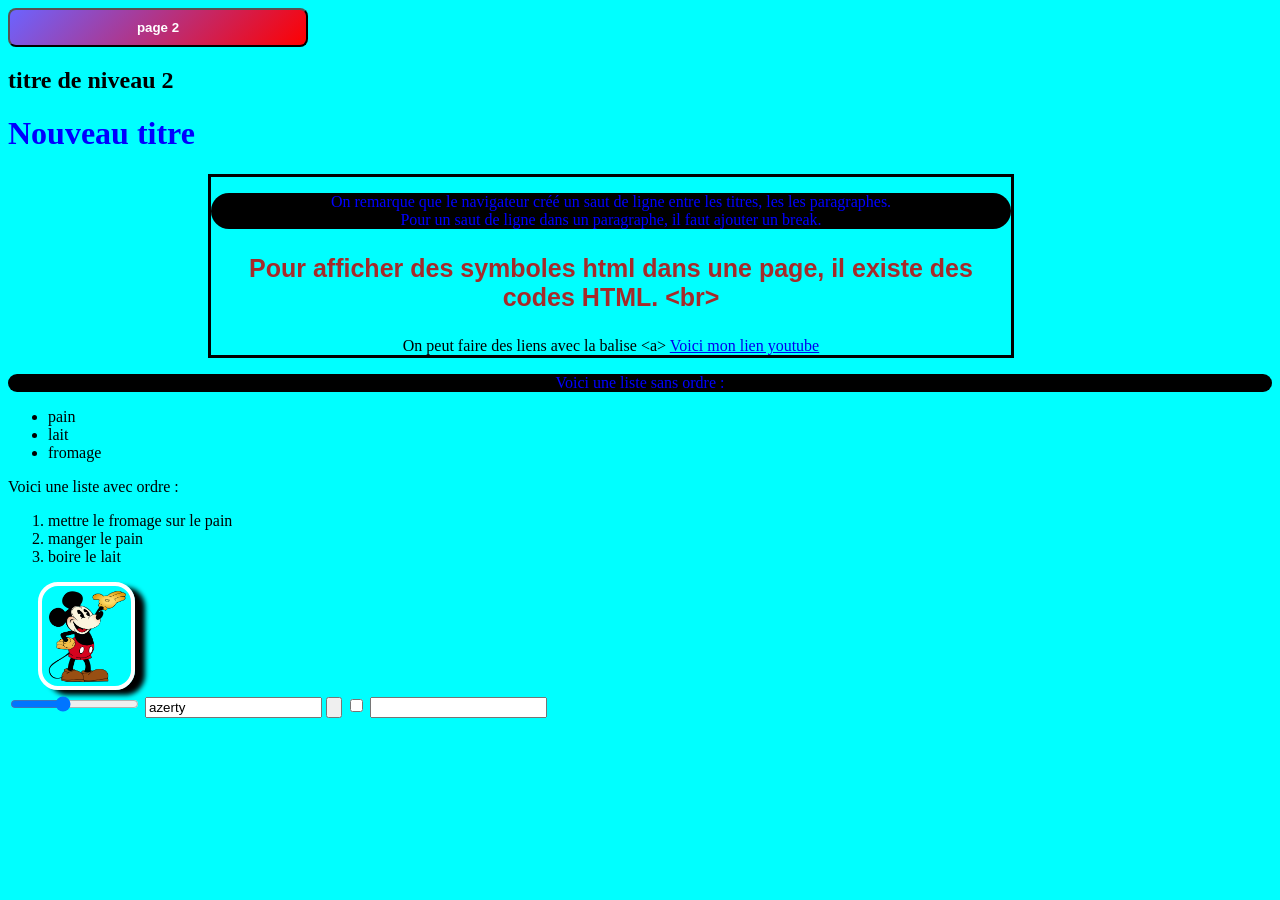
<file: index.html>
<!DOCTYPE html>
<html lang="fr">
    <head>
        <link rel="stylesheet" href="./css/style.css">
        <link rel="stylesheet" href="./css/style2.css">
        <meta charset="UTF-8">
        <meta name="viewport" content="width=device-width, initial-scale=1.0">
        <title>Debuter en html</title>
    </head>

    <body>
        <a href="./html/deuxieme.html"><button>page 2</button></a>
        <!--Ceci est un commentaire-->
        <h2>titre de niveau 2</h2>
        <h1>titre de niveau 1</h1>
        <div class = "boite1">
        <p>On remarque que le navigateur
            créé un saut de ligne entre les titres, les les paragraphes. <br>
            Pour un saut de ligne dans un paragraphe, il faut ajouter un break.
        </p>
        <p class="deux">
            Pour afficher des symboles html dans une page, il existe des codes HTML. &lt;br&gt;
        </p>

        On peut faire des liens avec la balise &lt;a&gt;

        <a href="https://www.youtube.com/watch?v=djSGoS_gt1Q">
            Voici mon lien youtube
        </a>
        </div>
        
        <P>
            Voici une liste sans ordre :
            <ul>
                <li>pain</li>
                <li>lait</li>
                <li>fromage</li>
            </ul>
            Voici une liste avec ordre :
            <ol>
                <li>mettre le fromage sur le pain</li>
                <li>manger le pain</li>
                <li>boire le lait</li>
            </ol>
        </P>

        <a href="./html/contact.html"><img src="./img/Micket.png" id="monImage"></a>

        <form action="">
            <input type="range" name="range" id="range" min="0" max="500" value="200">
            <input type="text" name="text" id="text" value="azerty">
            <input type="button" name="button" id="button">
            <input type="checkbox" name="checkbox" id="checkbox" value="check1">
            <input type="password" name="password" id="password">

        </form>

        <script src="./js/script.js"></script>
        <form action="">
            <script>
                let titre = document.querySelector("h1");
                titre.textContent = "Nouveau titre";
                bouton.addEventListener('click', function(){
                    titre.textContent = "Titre modifié au clic";
                });

                let pression = false;
                let bouton = document.getElementById("button");
                bouton.addEventListener('click', function(){
                    if (pression == false) {
                        titre.textContent = "Titre modifié au clic";
                        titre.style.color = "red";
                        pression = true;
                    }
                    else {
                        titre.textContent = "titre de base";
                        titre.style.color = "black";
                        pression = false;
                    }
                });

                //let curseur = document.querySelector("input");
                //console.log(curseur);
                //console.log(curseur.value);
                //curseur.addEventListener('change', function(){
                //    console.log(curseur.value);
                //});

                //let text = document.querySelector("#text");
                //console.log(text);
                //console.log(text.value);

                //let curseur = document.getElementById("text");
                //console.log(curseur);
                //console.log(curseur.value);

                //let box = document.getElementById("checkbox");
                //console.log(box);
                //console.log(box.checked);
            </script>
        </form>
    </body>
</html>
</file>
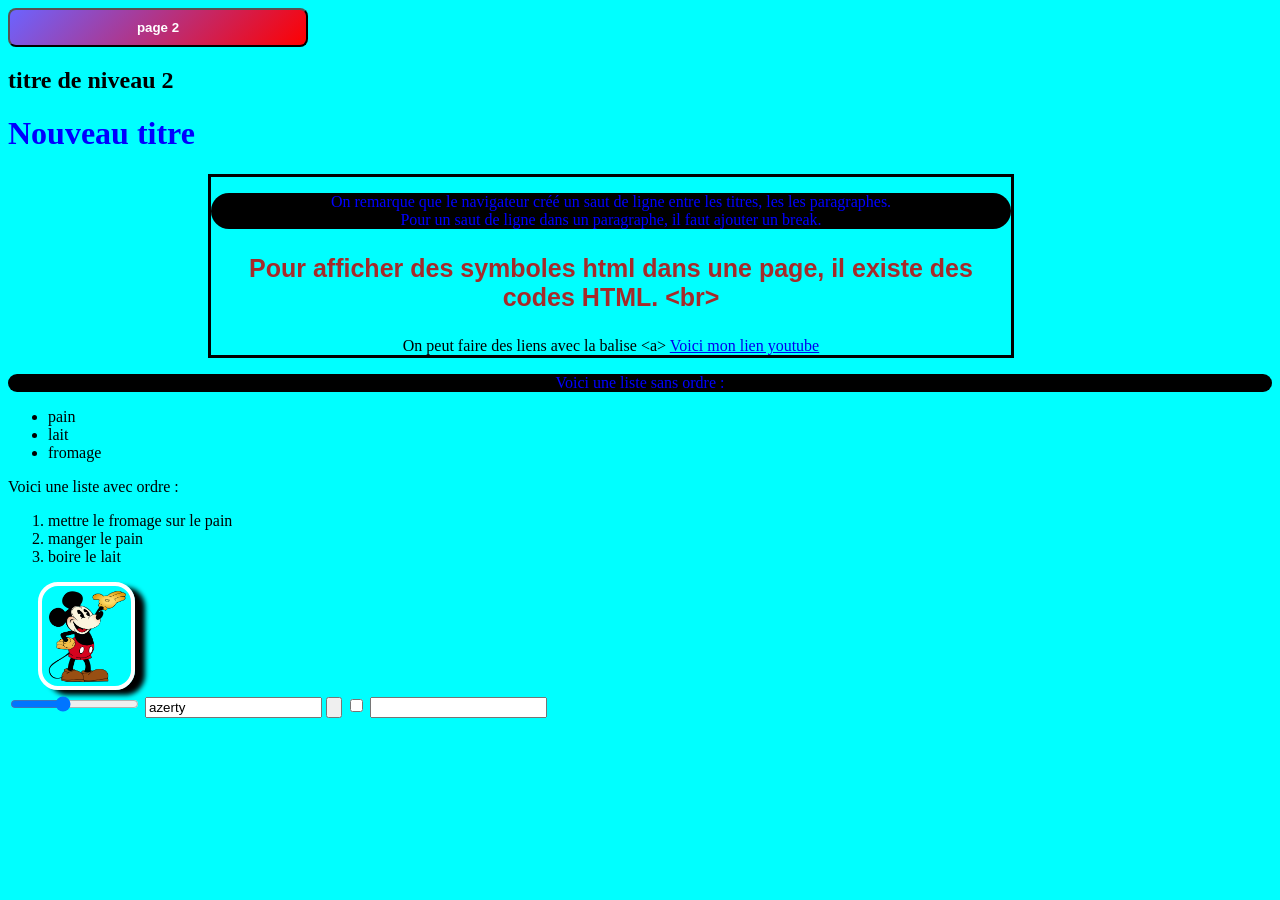
<file: html/index.html>
<!DOCTYPE html>
<html lang="fr">
    <head>
        <link rel="stylesheet" href="../css/style.css">
        <link rel="stylesheet" href="../css/style2.css">
        <meta charset="UTF-8">
        <meta name="viewport" content="width=device-width, initial-scale=1.0">
        <title>Debuter en html</title>
    </head>

    <body>
        <a href="/html/deuxieme.html"><button>page 2</button></a>
        <!--Ceci est un commentaire-->
        <h2>titre de niveau 2</h2>
        <h1>titre de niveau 1</h1>
        <div class = "boite1">
        <p>On remarque que le navigateur
            créé un saut de ligne entre les titres, les les paragraphes. <br>
            Pour un saut de ligne dans un paragraphe, il faut ajouter un break.
        </p>
        <p class="deux">
            Pour afficher des symboles html dans une page, il existe des codes HTML. &lt;br&gt;
        </p>

        On peut faire des liens avec la balise &lt;a&gt;

        <a href="https://www.youtube.com/watch?v=djSGoS_gt1Q">
            Voici mon lien youtube
        </a>
        </div>
        
        <P>
            Voici une liste sans ordre :
            <ul>
                <li>pain</li>
                <li>lait</li>
                <li>fromage</li>
            </ul>
            Voici une liste avec ordre :
            <ol>
                <li>mettre le fromage sur le pain</li>
                <li>manger le pain</li>
                <li>boire le lait</li>
            </ol>
        </P>

        <a href="contact.html"><img src="../img/Micket.png" id="monImage"></a>

        <form action="">
            <input type="range" name="range" id="range" min="0" max="500" value="200">
            <input type="text" name="text" id="text" value="azerty">
            <input type="button" name="button" id="button">
            <input type="checkbox" name="checkbox" id="checkbox" value="check1">
            <input type="password" name="password" id="password">

        </form>

        <script src="../js/script.js"></script>
        <form action="">
            <script>
                let titre = document.querySelector("h1");
                titre.textContent = "Nouveau titre";
                bouton.addEventListener('click', function(){
                    titre.textContent = "Titre modifié au clic";
                });

                let pression = false;
                let bouton = document.getElementById("button");
                bouton.addEventListener('click', function(){
                    if (pression == false) {
                        titre.textContent = "Titre modifié au clic";
                        titre.style.color = "red";
                        pression = true;
                    }
                    else {
                        titre.textContent = "titre de base";
                        titre.style.color = "black";
                        pression = false;
                    }
                });

                //let curseur = document.querySelector("input");
                //console.log(curseur);
                //console.log(curseur.value);
                //curseur.addEventListener('change', function(){
                //    console.log(curseur.value);
                //});

                //let text = document.querySelector("#text");
                //console.log(text);
                //console.log(text.value);

                //let curseur = document.getElementById("text");
                //console.log(curseur);
                //console.log(curseur.value);

                //let box = document.getElementById("checkbox");
                //console.log(box);
                //console.log(box.checked);
            </script>
        </form>
    </body>
</html>
</file>
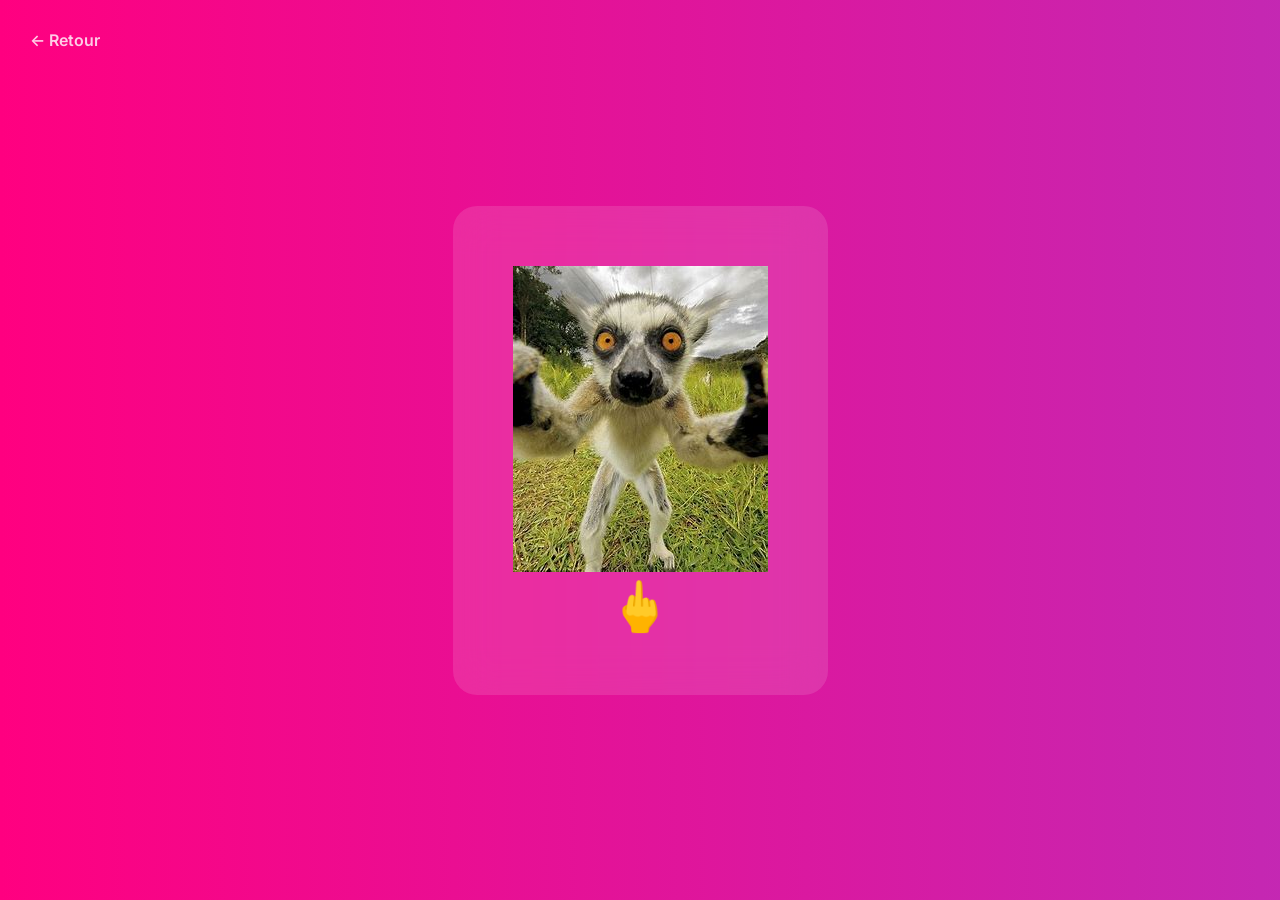
<file: html/contact.html>
<!DOCTYPE html>
<html lang="fr">
<head>
    <meta charset="UTF-8">
    <title>Troll</title>
    <meta name="viewport" content="width=device-width, initial-scale=1.0">
    <link href="https://fonts.googleapis.com/css2?family=Inter:wght@400;600;700&display=swap" rel="stylesheet">
    <link rel="stylesheet" href="../css/contact.css">
</head>
<body>

<a href="../index.html" class="back">← Retour</a>

<div class="contact-container">
   
    <img src="[data-uri]" alt="">
    <br><font size="50px">🖕</font>

</div>

</body>
</html>
</file>
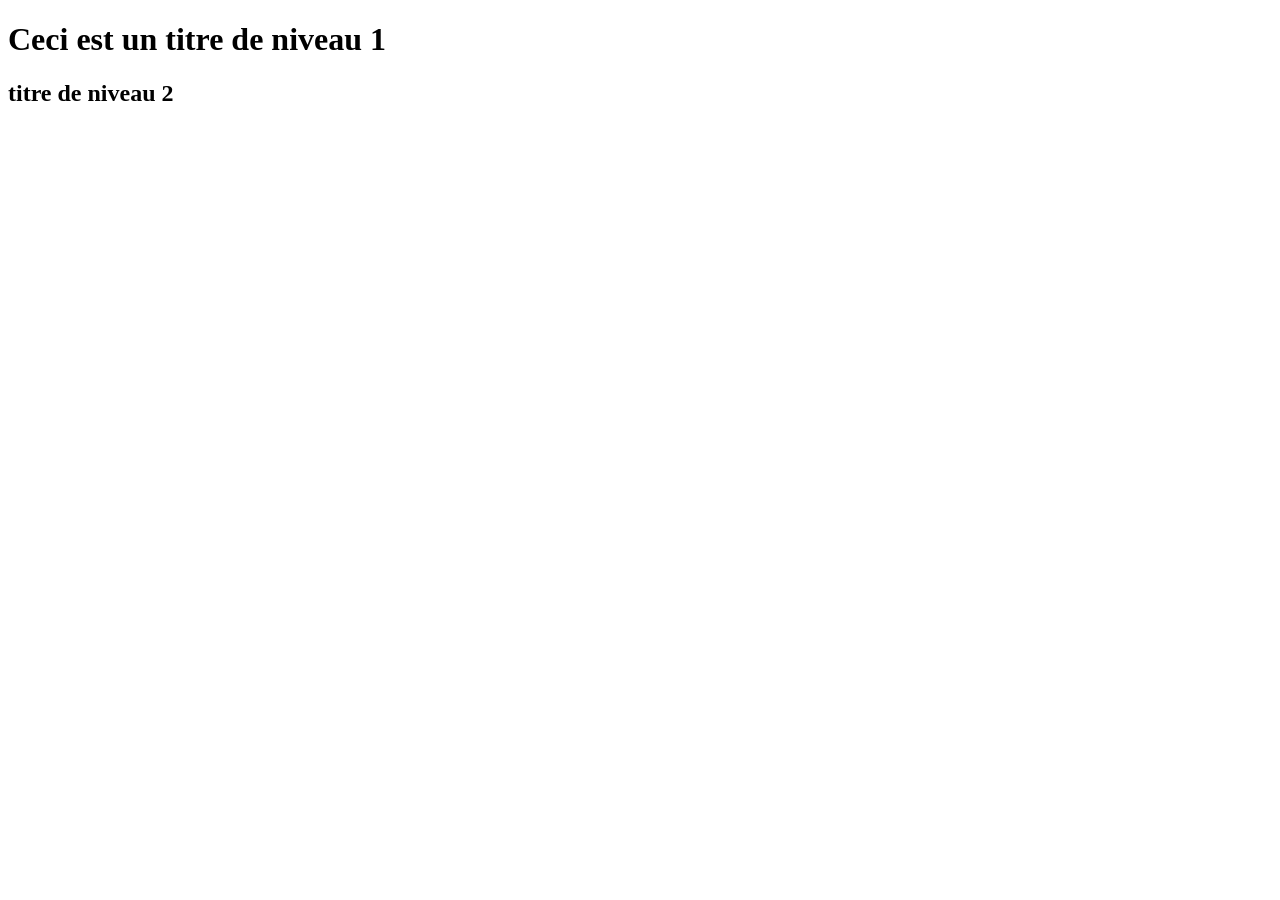
<file: html/premier.html>
<!DOCTYPE html>
<html lang="fr">
    <head>
        <meta charset="UTF-8">
        <meta name="viewport" content="width=device-width, initial-scale=1.0">
        <title>Ma premiere page web</title>
    </head>
    <body>
        <h1>Ceci est un titre de niveau 1</h1>
        <h2>titre de niveau 2</h2>
    </body>
</html>
</file>
<file: css/style.css>
body {
    background-color: aqua;
}

p {
    color: blue;
    background-color: black;
    border-radius: 20px;
    width: 100%;
    text-align: center;
}

.deux {
    color: brown;
    background-color: aqua;
    font-family: Arial, Helvetica, sans-serif;
    font-size: 25px;
    font-weight: bold;
}

img {
    height: 100px;
    border-style: solid;
    border-width: 4px;
    border-radius: 20px;
    border-color: white;
    box-shadow: 10px 5px 5px black;
    margin-left: 30px;

}

button {
    background: linear-gradient(135deg, #6c63ff, red);
    color: white;
    padding: 10px 22px;
    border-radius: 8px;
    text-decoration: none;
    font-weight: 600;
    width: 300px;
    transition: background-color 0.3s;
}

button:hover{
    color: white;
    background-color: black;
    transition: 0.3s;
    transform: scale(1.20);
}

.boite1{
    border-style: solid;
    border-width: 50%;
    width: 800px;
}

div{
    text-align: center;
    margin-left: 200px;
}
</file>
<file: css/style2.css>
h1 {
    color: blue;
}
</file>
<file: css/contact.css>
* {
    margin: 0;
    padding: 0;
    box-sizing: border-box;
    font-family: 'Inter', sans-serif;
}

body {
    min-height: 100vh;
    background: linear-gradient(
        270deg,
        #ff0080,
        #ff8c00,
        #40e0d0,
        #6c63ff,
        #ff0080
    );
    background-size: 1000% 1000%;
    animation: rainbow 18s ease infinite;
    display: flex;
    justify-content: center;
    align-items: center;
    color: white;
}

/* Animation arc-en-ciel */
@keyframes rainbow {
    0% { background-position: 0% 50%; }
    50% { background-position: 100% 50%; }
    100% { background-position: 0% 50%; }
}

/* Bouton retour */
.back {
    position: fixed;
    top: 30px;
    left: 30px;
    color: white;
    text-decoration: none;
    font-weight: 600;
    opacity: 0.8;
}

/* Contenu */
.contact-container {
    background: rgba(255,255,255,0.12);
    backdrop-filter: blur(20px);
    padding: 60px;
    border-radius: 24px;
    text-align: center;
    max-width: 500px;
}

.contact-container h1 {
    font-size: 2.5rem;
    margin-bottom: 20px;
}

.contact-container p {
    opacity: 0.9;
    margin-bottom: 40px;
}

/* Bouton mail */
.contact-btn {
    display: inline-block;
    background: white;
    color: black;
    padding: 14px 28px;
    border-radius: 999px;
    font-weight: 700;
    text-decoration: none;
    margin-bottom: 30px;
    transition: transform 0.3s ease;
}

.contact-btn:hover {
    transform: scale(1.05);
}

/* Réseaux */
.socials {
    display: flex;
    justify-content: center;
    gap: 30px;
}

.socials a {
    color: white;
    text-decoration: none;
    font-weight: 600;
    opacity: 0.85;
}
</file>
